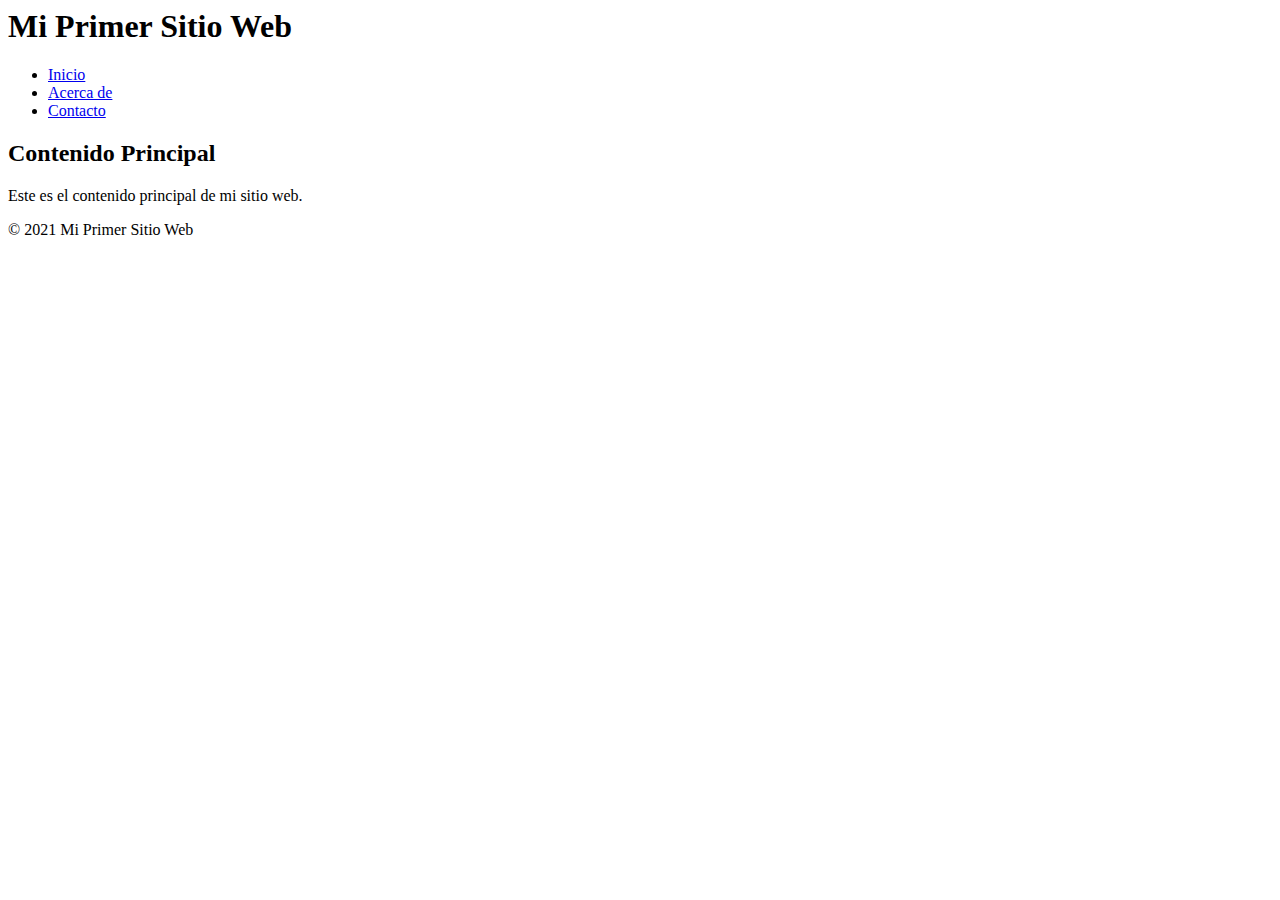
<file: C3 HTML/index.html>
<html lang="es">
   <head>
      <meta charset="UTF-8" />
      <meta name="viewport" content="width=device-width, initial-scale=1.0" />
      <title>Mi Primer Sitio Web</title>
   </head>
   <body>
        <header>
             <h1>Mi Primer Sitio Web</h1>
        </header>
        <nav>
             <ul>
                <li><a href="index.html">Inicio</a></li>
                <li><a href="acerca.html">Acerca de</a></li>
                <li><a href="contacto.html">Contacto</a></li>
             </ul>
        </nav>
        <main>
             <section>
                <h2>Contenido Principal</h2>
                <p>Este es el contenido principal de mi sitio web.</p>
             </section>
        </main>
        <footer>
             <p>&copy; 2021 Mi Primer Sitio Web</p>
        </footer>
   </body>
</html>
</file>
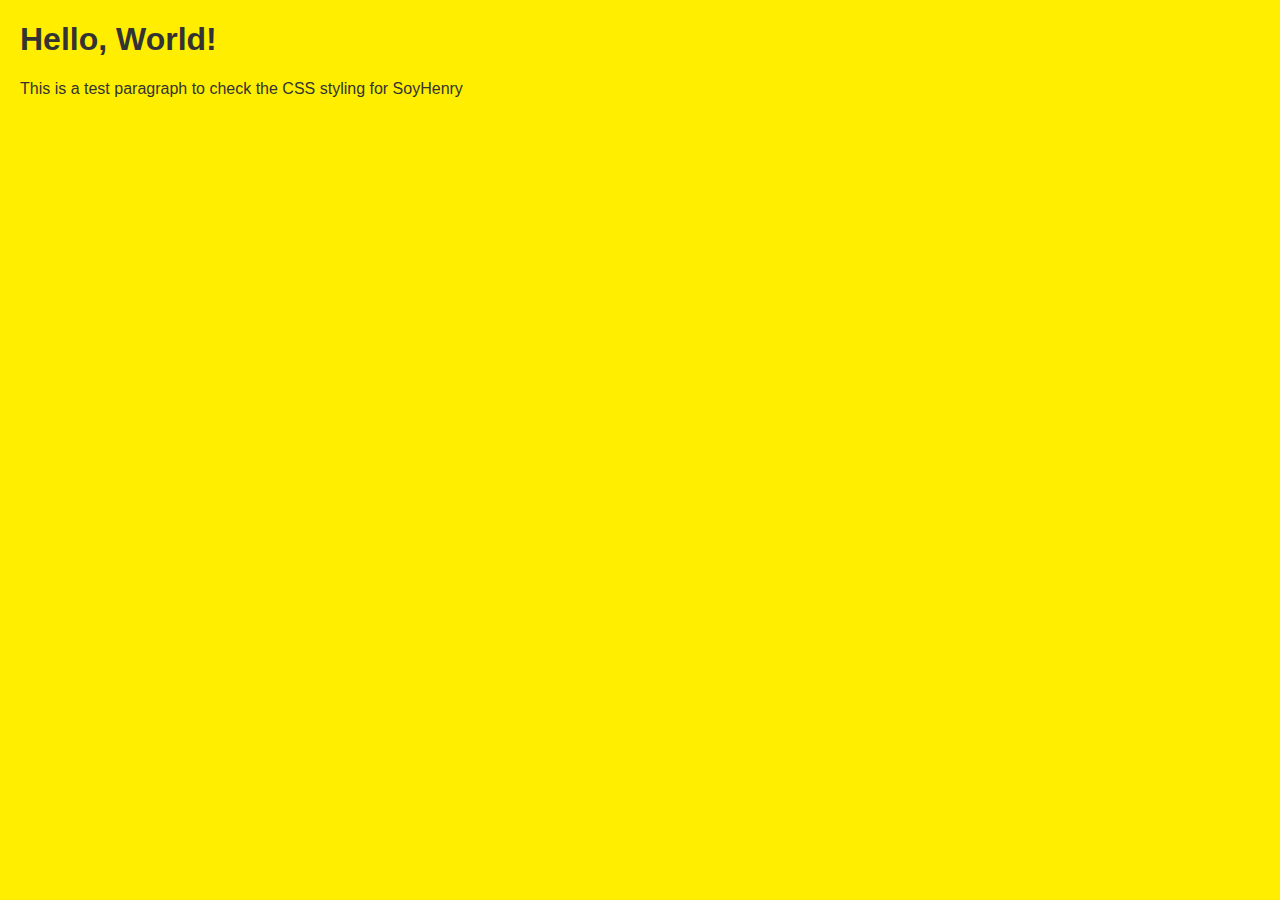
<file: C4 CSS/index.html>
<!DOCTYPE html>
<html lang="en">
<head>
    <meta charset="UTF-8">
    <meta name="viewport" content="width=device-width, initial-scale=1.0">
    <title>Document</title>
    <link rel="stylesheet" type="text/css" href="styles.css">
</head>
<body>
    <h1>Hello, World!</h1>
    <p>This is a test paragraph to check the CSS styling for SoyHenry</p>
</body>
</html>
</file>
<file: C4 CSS/styles.css>
/* EJERCICIO 02 */
body {
    font-family: 'Arial', sans-serif;
    background-color: #ffee00;
    color: #333;
    margin: 20px;
}
</file>
